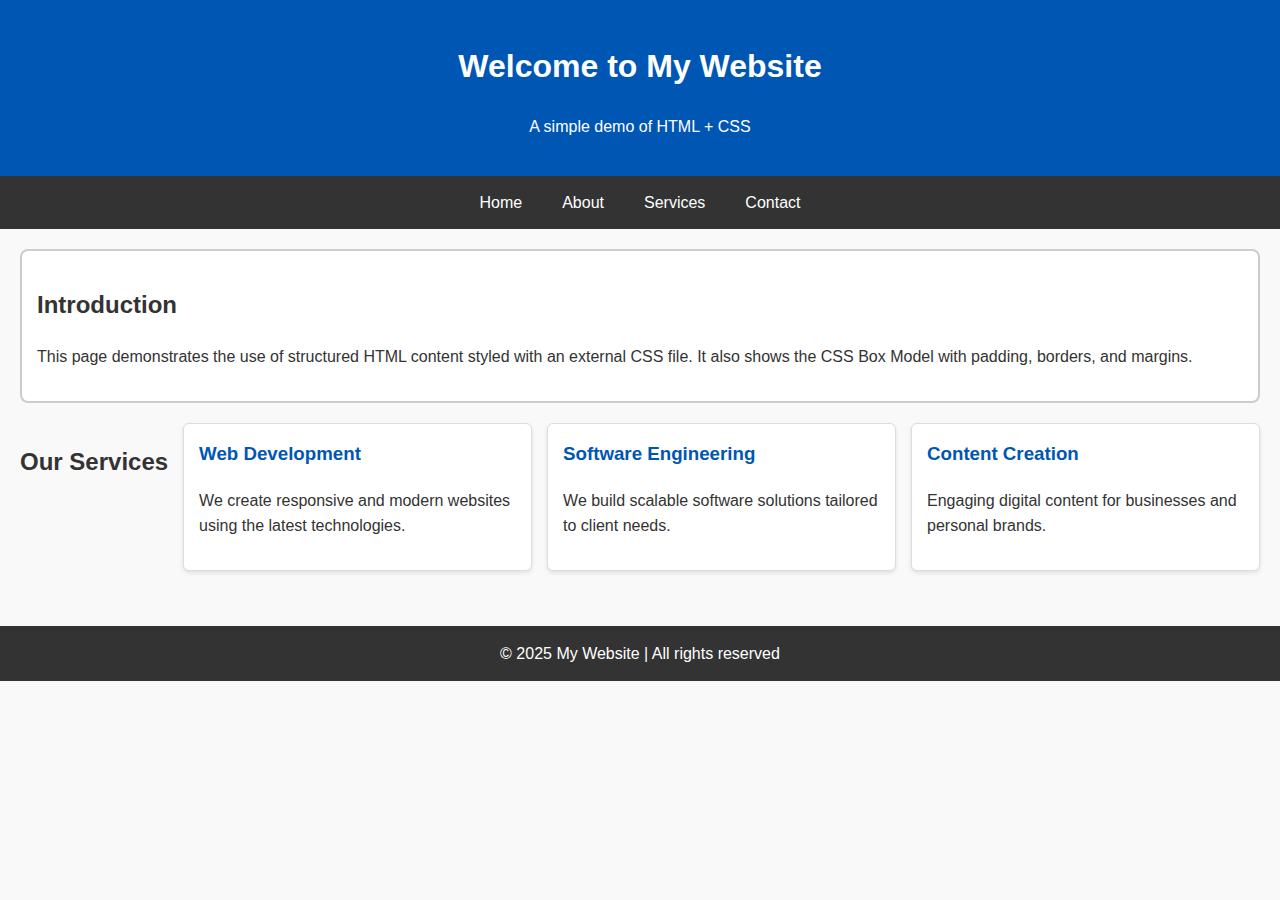
<file: index.html>
<!DOCTYPE html>
<html lang="en">
<head>
  <meta charset="UTF-8">
  <meta name="viewport" content="width=device-width, initial-scale=1.0">
  <title>Basic HTML with CSS</title>
  <!-- Link external CSS -->
  <link rel="stylesheet" href="styles.css">
</head>
<body>
  <header>
    <h1>Welcome to My Website</h1>
    <p>A simple demo of HTML + CSS</p>
  </header>

  <nav>
    <ul>
      <li><a href="#">Home</a></li>
      <li><a href="#">About</a></li>
      <li><a href="#">Services</a></li>
      <li><a href="#">Contact</a></li>
    </ul>
  </nav>

  <main>
    <section class="intro">
      <h2>Introduction</h2>
      <p>This page demonstrates the use of structured HTML content styled with an external CSS file. It also shows the CSS Box Model with padding, borders, and margins.</p>
    </section>

    <section class="content">
      <h2>Our Services</h2>
      <div class="card">
        <h3>Web Development</h3>
        <p>We create responsive and modern websites using the latest technologies.</p>
      </div>
      <div class="card">
        <h3>Software Engineering</h3>
        <p>We build scalable software solutions tailored to client needs.</p>
      </div>
      <div class="card">
        <h3>Content Creation</h3>
        <p>Engaging digital content for businesses and personal brands.</p>
      </div>
    </section>
  </main>

  <footer>
    <p>&copy; 2025 My Website | All rights reserved</p>
  </footer>
</body>
</html>
</file>
<file: styles.css>
/* Reset basic margins */
body {
  font-family: Arial, sans-serif;
  margin: 0;
  padding: 0;
  line-height: 1.6;
  background-color: #f9f9f9;
  color: #333;
}

/* Header styling */
header {
  background: #0056b3;
  color: white;
  text-align: center;
  padding: 20px;
}

/* Navigation menu */
nav ul {
  list-style: none;
  background: #333;
  margin: 0;
  padding: 0;
  display: flex;
  justify-content: center;
}
nav ul li {
  margin: 0;
}
nav ul li a {
  display: block;
  padding: 14px 20px;
  color: white;
  text-decoration: none;
}
nav ul li a:hover {
  background: #0056b3;
}

/* Main content */
main {
  padding: 20px;
}

/* Section intro */
.intro {
  margin-bottom: 20px;
  padding: 15px;
  border: 2px solid #ccc;
  background: #fff;
  border-radius: 8px;
}

/* Service cards */
.content {
  display: flex;
  gap: 15px;
}
.card {
  flex: 1;
  padding: 15px;
  border: 1px solid #ddd;
  background: white;
  border-radius: 6px;
  box-shadow: 0 2px 4px rgba(0,0,0,0.1);
  margin-bottom: 15px;
}
.card h3 {
  margin-top: 0;
  color: #0056b3;
}

/* Footer */
footer {
  text-align: center;
  padding: 15px;
  background: #333;
  color: white;
  margin-top: 20px;
}
footer p {
  margin: 0;
}
</file>
